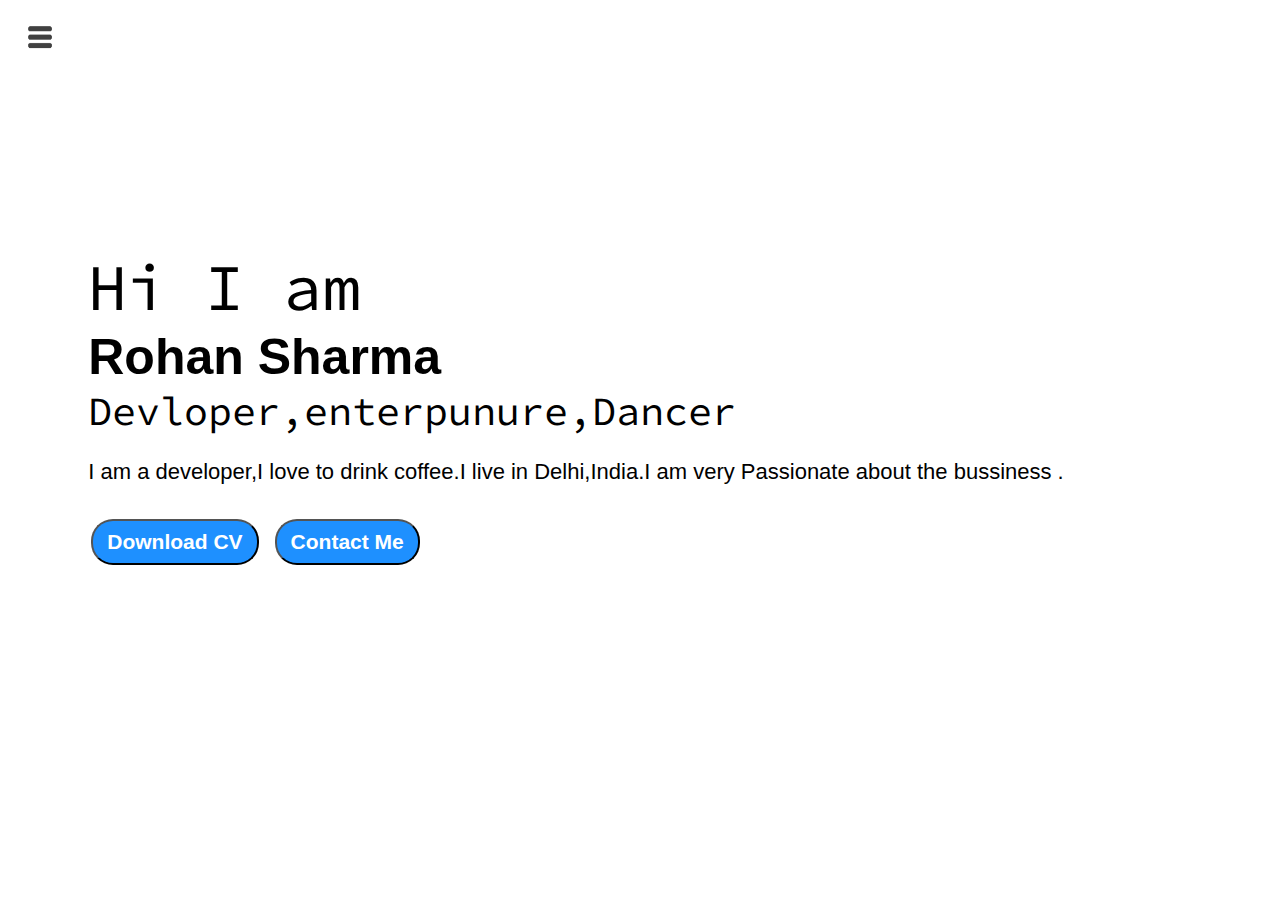
<file: index.html>
<!DOCTYPE html>
<html lang="en">
<head>
    <meta charset="UTF-8">
    <meta http-equiv="X-UA-Compatible" content="IE=edge">
    <meta name="viewport" content="width=device-width, initial-scale=1.0">
    <title>Rohan Sharma - Web developer,Enterprenure</title>
    <link rel="stylesheet" href="style.css">
</head>
<body>
    <div class="container">
     <div class="sidebar sidebarGo">  
         <nav>
             <ul>
               <li><a href="/" > Home</a></li>
               <li><a href="/intro.html" >My Intro</a></li>
               <li><a href="/services.html"> Services </a> </li>
               <li><a href="/blog.html"> Blog </a></li>
               <li><a href="/contact.html"> Contact </a></li>  
             </ul>
         </nav>
     </div>
     <div class="main">
         <div class="menu">
             <img class="show" src="menu.png" alt=""  width="40px">
             <img  class="cross" src="cross1.png" alt="" width="40px">
         </div>
        <div class="infocontainer">
            <div class="devinfo">
                <div class="hello">Hi I am</div>
                <div class="name">Rohan Sharma</div>
                <div class="about">Devloper,enterpunure,Dancer</div>
                <div class="moreabout">I am a developer,I love to drink coffee.I live in Delhi,India.I am very Passionate about the bussiness .
                </div>
                <div class="buttons">
                   <a href="/cv.txt" target="_blank"> <button class="btn">Download CV</button></a>
                    <a href="/contact.html"> <button class="btn">Contact Me</button></a>
                </div>
            </div>
            <div class="devpic"><img src="img1.png" alt="Rohan Sharma"></div>   
        </div> 
    </div>
    
    <script src="index.js"></script>
</body>
</html>
</file>
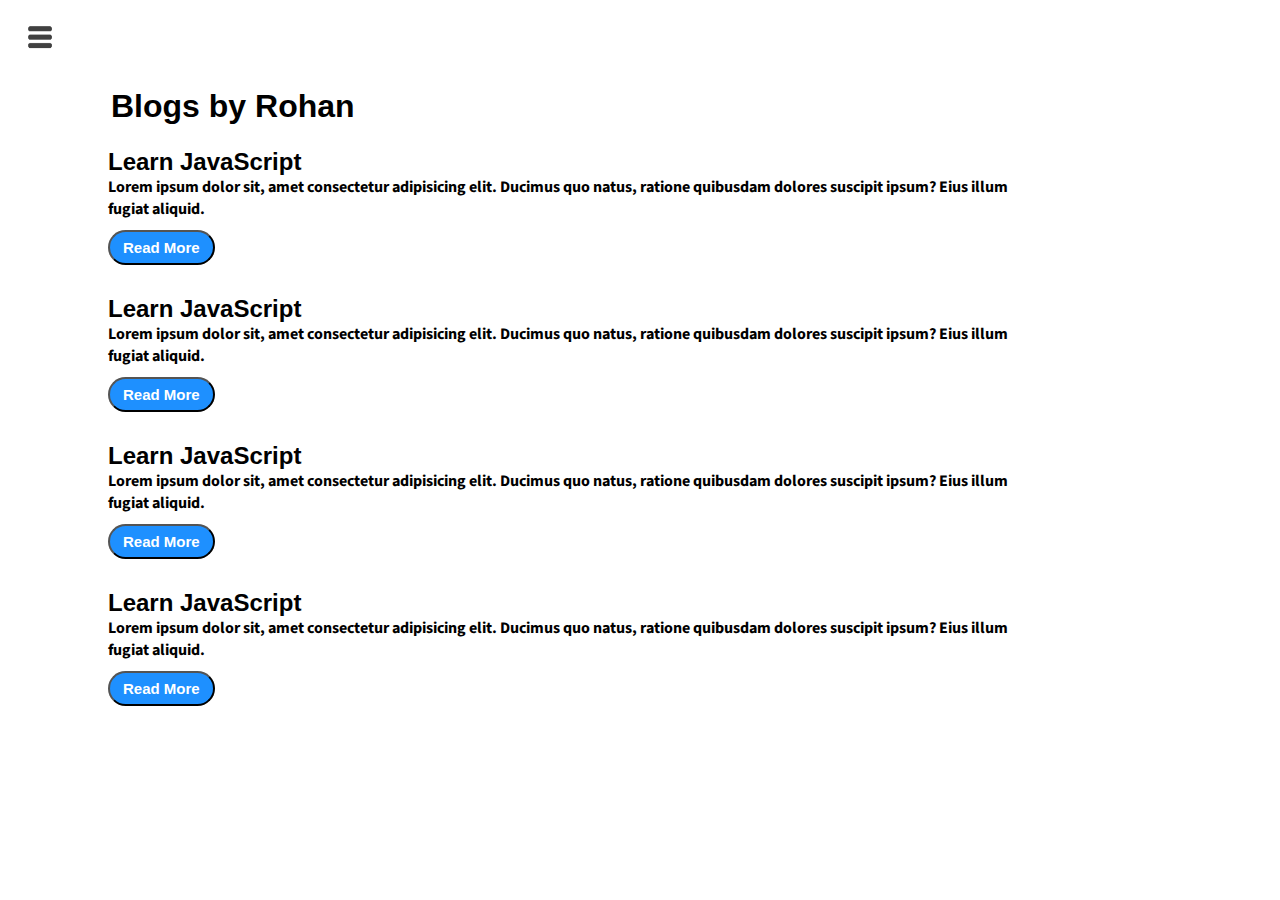
<file: blog.html>
<!DOCTYPE html>
<html lang="en">
<head>
    <meta charset="UTF-8">
    <meta http-equiv="X-UA-Compatible" content="IE=edge">
    <meta name="viewport" content="width=device-width, initial-scale=1.0">
    <title>Rohan Sharma - Web developer,Enterprenure</title>
    <link rel="stylesheet" href="style.css">
</head>
<body>
    <div class="container">
     <div class="sidebar sidebarGo">  
         <nav>
             <ul>
               <li><a href="/" > Home</a></li>
               <li><a href="/intro.html" >My Intro</a></li>
               <li><a href="/services.html"> Services </a> </li>
               <li><a href="/blog.html"> Blog </a></li>
               <li><a href="/contact.html"> Contact </a></li>  
             </ul>
         </nav>
     </div>
     <div class="main">
        <div class="menu">
            <img class="show" src="menu.png" alt=""  width="40px">
            <img  class="cross" src="cross1.png" alt="" width="40px">
        </div>
        <div class="blogcontainer">
            <h1>Blogs by Rohan</h1>
            <div class="blogItem">
                <h2>Learn JavaScript</h2>
                <p>Lorem ipsum dolor sit, amet consectetur adipisicing elit. Ducimus quo natus, ratione quibusdam dolores suscipit ipsum? Eius illum fugiat aliquid.</p>
                <button class="btn btn-sm">Read More</button>
            </div>
            <div class="blogItem">
                <h2>Learn JavaScript</h2>
                <p>Lorem ipsum dolor sit, amet consectetur adipisicing elit. Ducimus quo natus, ratione quibusdam dolores suscipit ipsum? Eius illum fugiat aliquid.</p>
                <button class="btn btn-sm">Read More</button>
            </div>
            <div class="blogItem">
                <h2>Learn JavaScript</h2>
                <p>Lorem ipsum dolor sit, amet consectetur adipisicing elit. Ducimus quo natus, ratione quibusdam dolores suscipit ipsum? Eius illum fugiat aliquid.</p>
                <button class="btn btn-sm">Read More</button>
            </div>
            <div class="blogItem">
                <h2>Learn JavaScript</h2>
                <p>Lorem ipsum dolor sit, amet consectetur adipisicing elit. Ducimus quo natus, ratione quibusdam dolores suscipit ipsum? Eius illum fugiat aliquid.</p>
                <button class="btn btn-sm">Read More</button>
            </div>
    </div>
     </div> 
     <script src="index.js"></script>
</body>
</html>
</file>
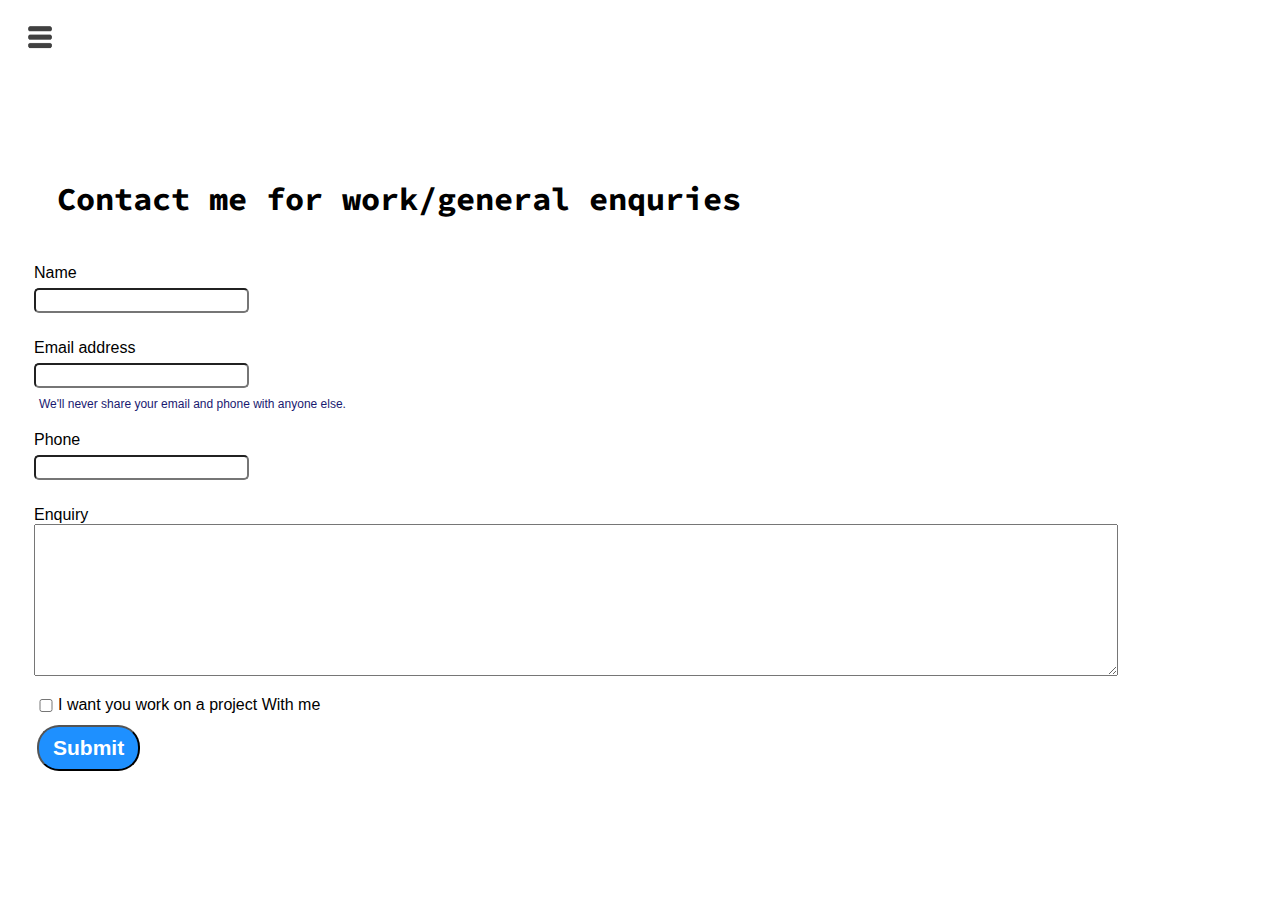
<file: contact.html>
<!DOCTYPE html>
<html lang="en">
<head>
    <meta charset="UTF-8">
    <meta http-equiv="X-UA-Compatible" content="IE=edge">
    <meta name="viewport" content="width=device-width, initial-scale=1.0">
    <title>Rohan Sharma - Web developer,Enterprenure</title>
    <link rel="stylesheet" href="style.css">
</head>
<body>
    <div class="container">
     <div class="sidebar sidebarGo">  
         <nav>
             <ul>
               <li><a href="/" > Home</a></li>
               <li><a href="/intro.html" >My Intro</a></li>
               <li><a href="/services.html"> Services </a> </li>
               <li><a href="/blog.html"> Blog </a></li>
               <li><a href="/contact.html"> Contact </a></li>  
             </ul>
         </nav>
     </div>
     <div class="main">
      <div class="menu">
        <img class="show" src="menu.png" alt=""  width="40px">
        <img  class="cross" src="cross1.png" alt="" width="40px">
    </div>
        <div class="contactform">
            <h1>Contact me for work/general enquries</h1>
            <form>
              <div class="mb-3">
                <label for="clientemail" class="form-label">Name</label>
                <input type="name" class="form-control" id="clientemail" aria-describedby="emailHelp">
              </div>
                <div class="mb-3">
                  <label for="clientemail" class="form-label">Email address</label>
                  <input type="email" class="form-control" id="clientemail" aria-describedby="emailHelp">
                  <div id="emailHelp" class="form-text">We'll never share your email and phone with anyone else.</div>
                </div>
                <div class="mb-3">
                  <label for="clienphone" class="form-label">Phone</label>
                  <input type="phone" class="form-control" id="clientphone">
                </div>
                <div class="form-group">
                  <label  for="desc" class="enqy">Enquiry</label>
                  <textarea class="form-control" id="desc" name="desc" rows="10"></textarea>
                </div>
                <div class="mb-3" id= "form-check">
                  <input type="checkbox" class="form-check-input" id="isclient">
                  <label class="form-check-label" for="isclient">I want you work on a project With me</label>
                </div>
                <button type="submit" class="btn btn-primary">Submit</button>
              </div>
              </form>
        </div>
    </div> 
</body>
<script src="index.js"></script>
</html>
</file>
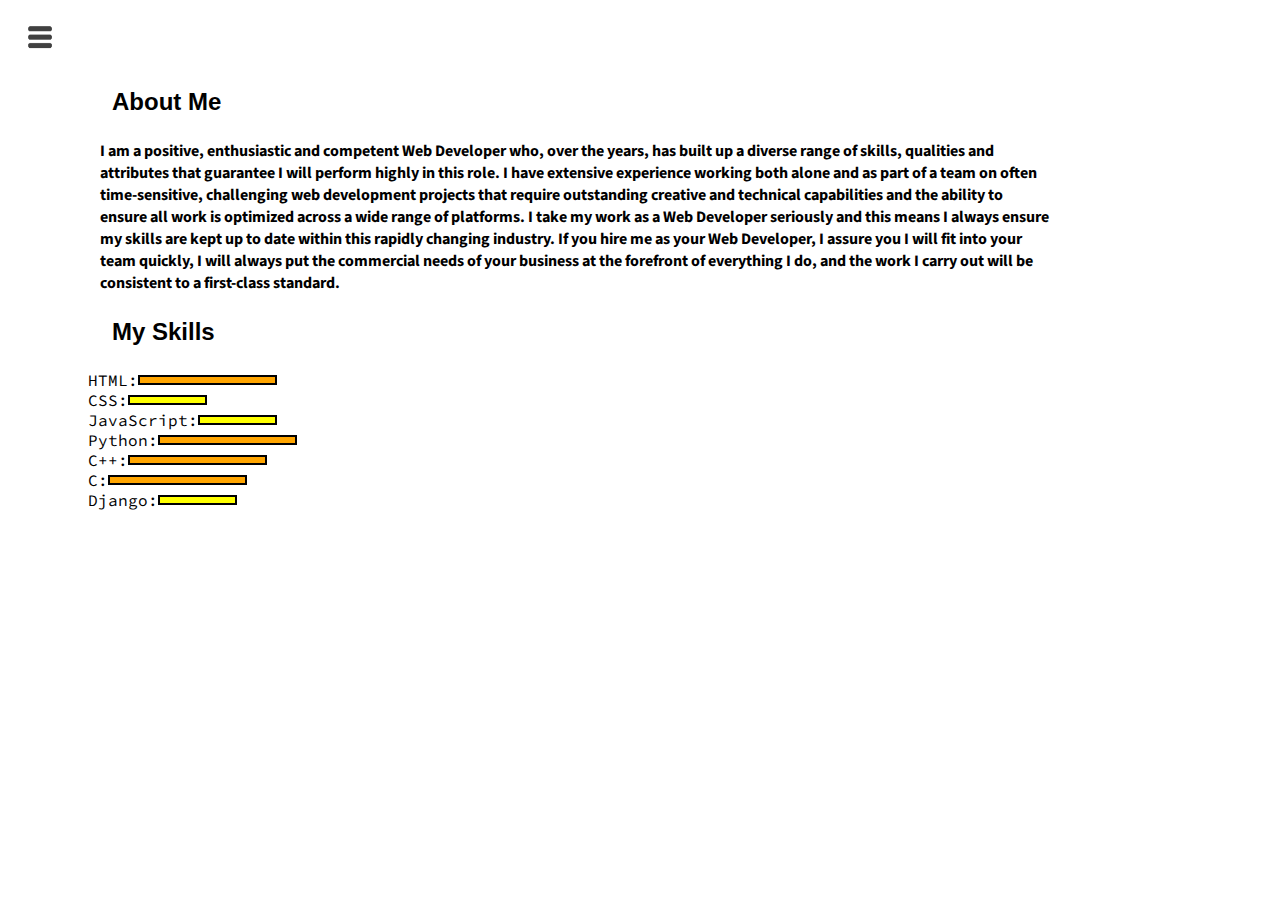
<file: intro.html>
<!DOCTYPE html>
<html lang="en">

<head>
    <meta charset="UTF-8">
    <meta http-equiv="X-UA-Compatible" content="IE=edge">
    <meta name="viewport" content="width=device-width, initial-scale=1.0">
    <title>Rohan Sharma - Web developer,Enterprenure</title>
    <link rel="stylesheet" href="style.css">
</head>

<body>
    <div class="container">
        <div class="sidebar sidebarGo">
            <nav>
                <ul>
                    <li><a href="/"> Home</a></li>
                    <li><a href="/intro.html">My Intro</a></li>
                    <li><a href="/services.html"> Services </a> </li>
                    <li><a href="/blog.html"> Blog </a></li>
                    <li><a href="/contact.html"> Contact </a></li>
                </ul>
            </nav>
        </div>
        <div class="main">
            <div class="menu">
                <img class="show" src="menu.png" alt=""  width="40px">
                <img  class="cross" src="cross1.png" alt="" width="40px">
            </div>
            <div class="intro">
            <h2>About Me</h2>
            <p>I am a positive, enthusiastic and competent Web Developer who, over the years, has built up a diverse range of skills, qualities and attributes that guarantee I will perform highly in this role. I have extensive experience working both alone and as part of a team on often time-sensitive, challenging web development projects that require outstanding creative and technical capabilities and the ability to ensure all work is optimized across a wide range of platforms. I take my work as a Web Developer seriously and this means I always ensure my skills are kept up to date within this rapidly changing industry. If you hire me as your Web Developer, I assure you I will fit into your team quickly, I will always put the commercial needs of your business at the forefront of everything I do, and the work I carry out will be consistent to a first-class standard.</p>
            <h2>My Skills</h2>
            <div class="skillcontanier">
                <div class="skillItem">HTML: <div class="skill fifty" ></div></div>
                <div class="skillItem">CSS: <div class="skill t5"></div></div>
                <div class="skillItem">JavaScript: <div class="skill t5"></div></div>
                <div class="skillItem">Python: <div class="skill fifty"></div></div>
                <div class="skillItem">C++: <div class="skill fifty"></div></div>
                <div class="skillItem">C: <div class="skill fifty"></div></div>
                <div class="skillItem">Django: <div class="skill t5"></div></div>
            </div>
        </div>
        </div>
</body>
<script src="index.js"></script>
</html>
</file>
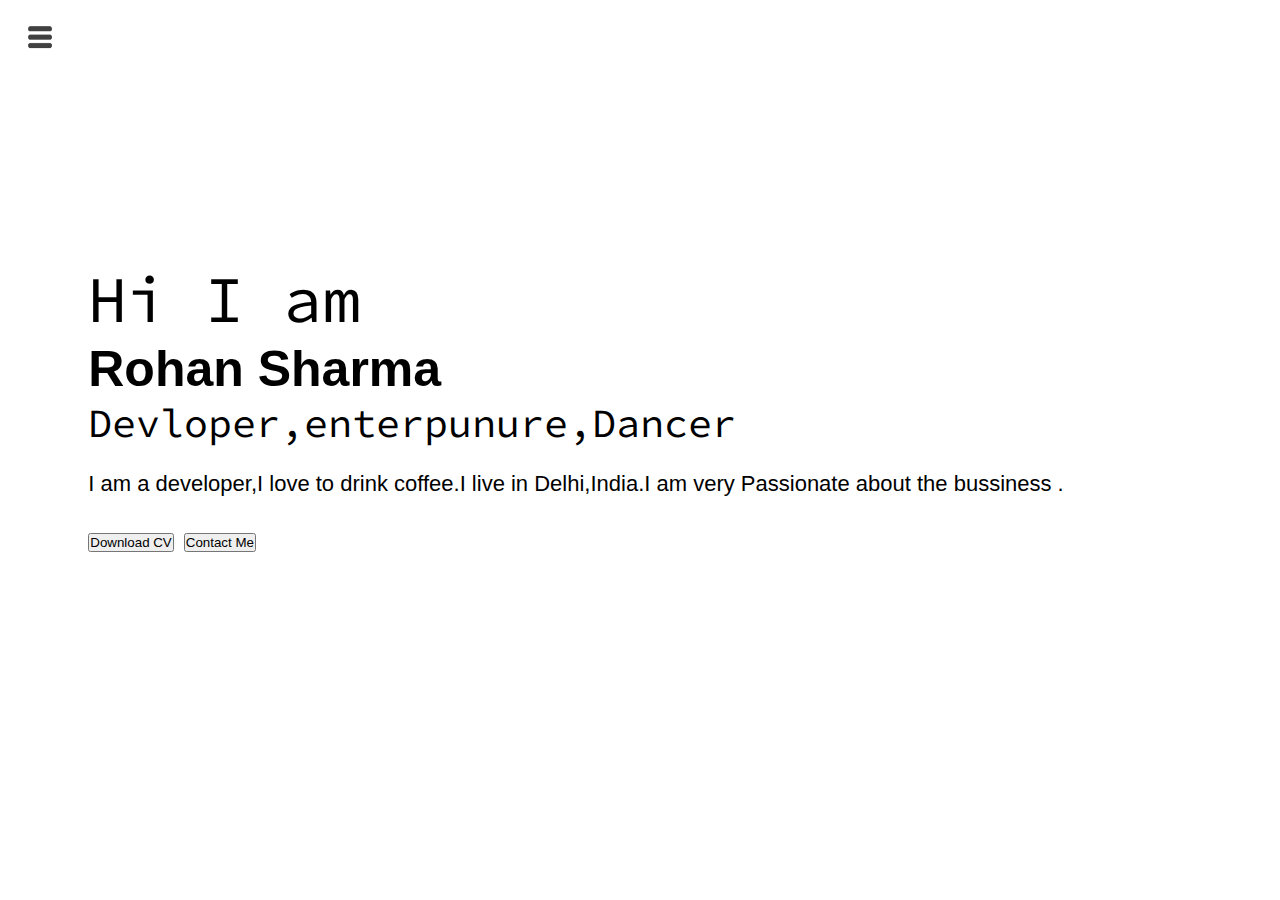
<file: services.html>
<!DOCTYPE html>
<html lang="en">
<head>
    <meta charset="UTF-8">
    <meta http-equiv="X-UA-Compatible" content="IE=edge">
    <meta name="viewport" content="width=device-width, initial-scale=1.0">
    <title>Rohan Sharma - Web developer,Enterprenure</title>
    <link rel="stylesheet" href="style.css">
</head>
<body>
    <div class="container">
     <div class="sidebar sidebarGo">  
         <nav>
             <ul>
               <li><a href="/" > Home</a></li>
               <li><a href="/intro.html" >My Intro</a></li>
               <li><a href="/services.html"> Services </a> </li>
               <li><a href="/blog.html"> Blog </a></li>
               <li><a href="/contact.html"> Contact </a></li>  
             </ul>
         </nav>
     </div>
     <div class="main">
        <div class="menu">
            <img class="show" src="menu.png" alt=""  width="40px">
            <img  class="cross" src="cross1.png" alt="" width="40px">
        </div>
        <div class="infocontainer">
            <div class="devinfo">
                <div class="hello">Hi I am</div>
                <div class="name">Rohan Sharma</div>
                <div class="about">Devloper,enterpunure,Dancer</div>
                <div class="moreabout">I am a developer,I love to drink coffee.I live 
                    in Delhi,India.I am very Passionate about the bussiness .
                </div>
                <div class="buttons">
                    <button>Download CV</button>
                    <button>Contact Me</button>
                </div>
            </div>
            <div class="devpic"><img src="img1.png" alt="Rohan Sharma"></div>   
        </div>
      
    </div> 
</body>
<script src="index.js"></script>
</html>
</file>
<file: style.css>
@import url('https://fonts.googleapis.com/css2?family=Open+Sans:ital,wght@0,400;1,500;1,800&display=swap');
@import url('https://fonts.googleapis.com/css2?family=Open+Sans:ital,wght@0,400;1,500;1,800&family=Source+Code+Pro:wght@300&display=swap');
@import url('https://fonts.googleapis.com/css2?family=Open+Sans:ital,wght@0,400;1,500;1,800&family=Outfit:wght@300&family=Source+Code+Pro:wght@300&family=Source+Sans+Pro:wght@300&display=swap');

*{
    margin: 0;
    padding: 0;
}

.sidebar{
    background-color:rgb(199, 196, 196); 
    
    font-family: 'Fira Sans',sans-serif;
    height: 100vh;
    transition: transform 0.3s ease-in ;
}
.sidebar nav{
 padding: 66px;


}

.sidebar nav li{
    list-style: none;
    font-size: 30px;
    padding: 30px 0;
}

.sidebar nav li a
{
 text-decoration: none;
 color:black; 
}
.main{
   /* background-color: yellow;*/
    width: 90vw;
}
.container{
    display: flex;
}

.infocontainer
{
/* background-color: rgb(177, 7, 148);*/
height: 58vh ;
width: 80vw;
margin: 144px auto;
display: flex ;
justify-content: space-around;
}

.devinfo
{
 display: flex;
 justify-content: center;
 flex-direction: column;
 font-family: 'Source Code Pro', monospace;
}

.hello
{
font-size: 65px;


}

.name
{
font-size: 50px;
font-weight: bold;
font-family: 'Fira Sans',sans-serif;
}

.about
{
font-size: 40px;
}

.moreabout
{ 
    margin-top:23px ;
    font-size: 22px;
    font-family: 'Fira Sans',sans-serif;
}

.buttons
{
    margin-top: 34px;
}
.btn
{
padding: 9px 14px;
border-radius: 22px;
color: white;
background-color:dodgerblue;
font-weight: bold;
font-size: 21px;
margin: 0 3px;
cursor: pointer;

}
.btn-sm
{
 font-size: 15px;
 padding: 7px 13px;
 margin: 10px 0;
}

.btn:hover
{
   background-color: white;
   color:dodgerblue;
}

.devpic img
{
    height:58vh;
}

.contactform 
{
    padding: 0 34px;
    padding-top: 144px;

    font-family: 'Fira Sans',sans-serif;

}
.contactform h1
{
    font-family: 'Source Code Pro', monospace;
    padding: 12px 0;
}

.contactform form div{
    padding: 10px 0;
    display: flex;
    flex-direction: column;  
}
.contactform form div input{
    width: 16vw;
    border-radius: 5px;
    margin: 6px 0;
    padding: 3px;
}

#emailHelp
{
    font-size: 8px;
    color:midnightblue;
    margin: 0 5px;
    font-size: 12px;
    padding: 3px 0 0 0;
}

#form-check
{
flex-direction: row;
}

#form-check input
{
width :24px;
margin: 3px 0;
}
.blogcontainer,.intro{
    margin:  88px;
}

.blogItem
{
 margin: 20px;
 font-family: 'Fira Sans',sans-serif;
}
 h1
{
    font-family: 'Fira Sans',sans-serif;
    margin: 23px;
}
 p
{
    font-family: 'Source Sans Pro', sans-serif;
    font-weight: bold;
}

.intro h2
{  
    font-family: 'Fira Sans',sans-serif;
    margin: 24px;
}
.intro p
{
    margin: 12px;

  
}
.skillcontainer
{
    padding: 12px;
}
.skillItem
{
    display: flex;
    align-items: center;
    font-family: 'Source Code Pro', monospace;
}
.skill
{
    width: 270px;
    height: 6px;
    background-color: red;
    border: 2px solid  black;
}

.hundred
{
    width: 270px;
    background-color: chartreuse;
}
.fifty
{
    width: 135px;
    background-color: orange;
}
.t5
{
    width: 75px;
    background-color: yellow;
}
.sidebarGo
{
    transform:translate(-433px , 0px);
    position: absolute;
}

.menu
{
    position: absolute;
    cursor: pointer;
    top: 10px;
    left: 10px;
}
.show{
    margin-top: 8px;
    margin-left: 10px;
}
.cross
{
    margin-left: 192px;
    margin-top: 8px;
}

@media (max-width:1615px) 
{/*
*{
    background-color:rgb(238, 146 , 146)

}


.sidebar
{
    transform:translate(-433px , 0px);
    position: absolute;
}*/
.devpic
{
    display: none;
}
}
</file>
